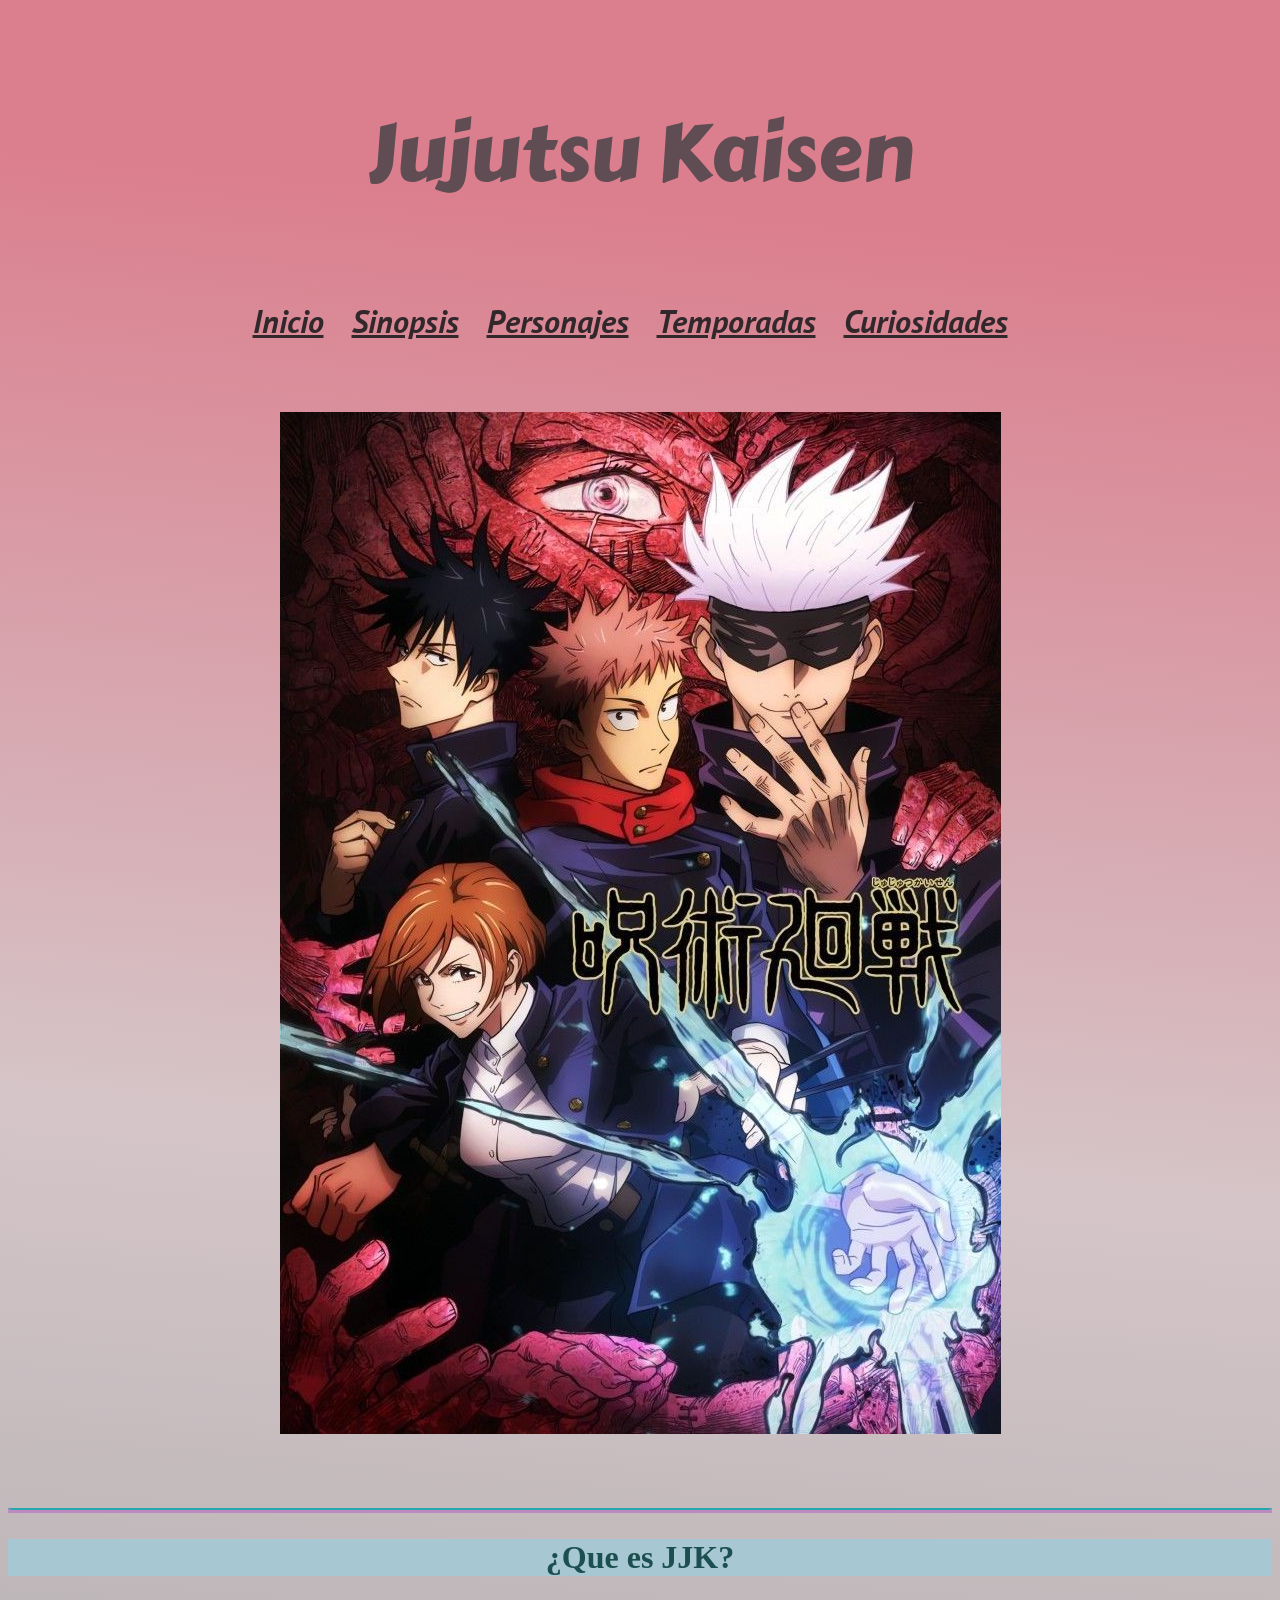
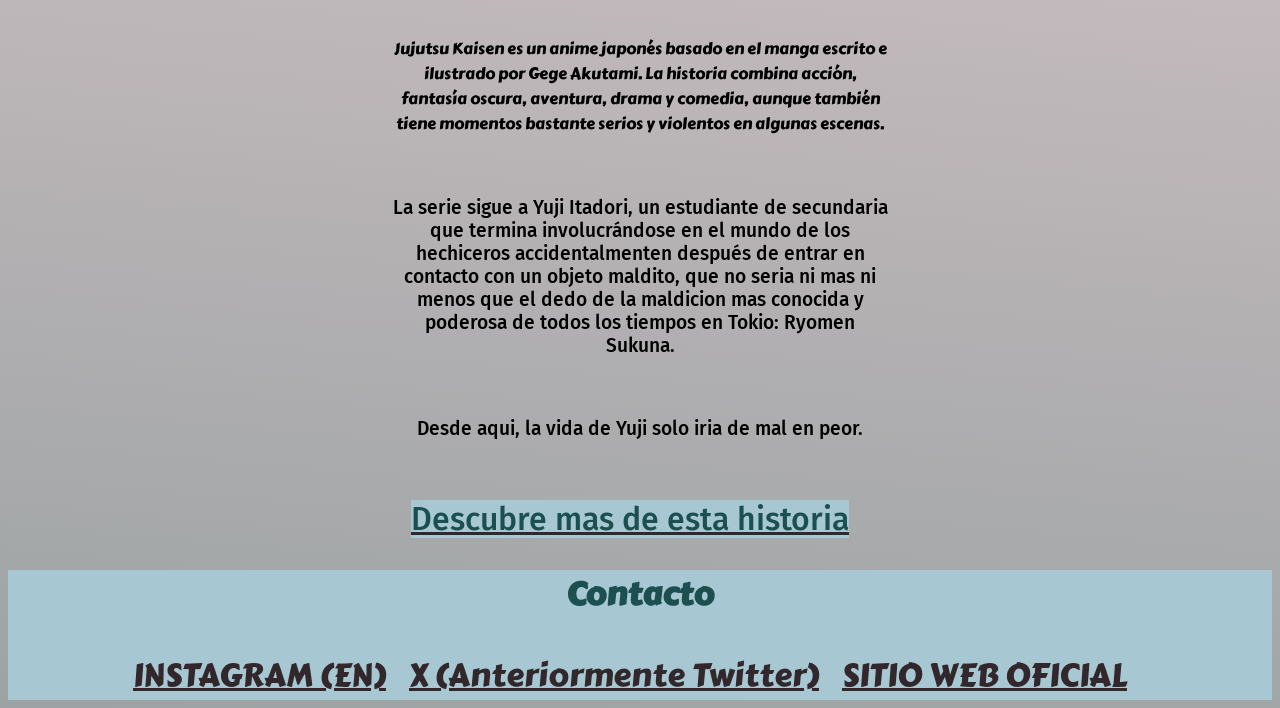
<file: index.html>
<!DOCTYPE html>
<html lang="en">
<head>
    <meta charset="UTF-8">
    <meta name="viewport" content="width=device-width, initial-scale=1.0">
    <title>Home</title>
    <link rel="stylesheet" href="./css/index.css">
    
    <link rel="preconnect" href="https://fonts.googleapis.com">
    <link rel="preconnect" href="https://fonts.gstatic.com" crossorigin>
    <link href="https://fonts.googleapis.com/css2?family=Sniglet:wght@400;800&display=swap" rel="stylesheet">

    <link rel="preconnect" href="https://fonts.googleapis.com">
    <link rel="preconnect" href="https://fonts.gstatic.com" crossorigin>
    <link href="https://fonts.googleapis.com/css2?family=Carter+One&display=swap" rel="stylesheet">

    <link rel="preconnect" href="https://fonts.googleapis.com">
    <link rel="preconnect" href="https://fonts.gstatic.com" crossorigin>
    <link href="https://fonts.googleapis.com/css2?family=PT+Sans:ital@1&display=swap" rel="stylesheet">

    <link rel="preconnect" href="https://fonts.googleapis.com">
<link rel="preconnect" href="https://fonts.gstatic.com" crossorigin>
<link href="https://fonts.googleapis.com/css2?family=Fira+Sans&display=swap" rel="stylesheet">
</head>
<body>
    
    <header>
        <nav>

            <br>
            <h1 class="carter-one-regular">Jujutsu Kaisen</h1>
            <br>
            <section class="pt-sans-regular-italic">
                <a href="#Inicio">Inicio</a>
            <a href="./pages/sinopsis.html">Sinopsis</a>
            <a href="./pages/personajes.html">Personajes</a>
            <a href="./pages/temporadas.html">Temporadas</a>
            <a href="./pages/curiosidades.html">Curiosidades</a>
            </section>
            

            
        </nav>
    </header>
   <main>
        <section id="foto">
             <img src="./img/jjk.jpg" width= "">
        </section>
       
    <article id="Inicio">
        <hr class="raya">
        <section>
           <h2 id="pregunta">¿Que es JJK?</h2>
              <p class="carter-one-regular">Jujutsu Kaisen es un anime japonés basado en el manga escrito e ilustrado por Gege Akutami. La historia combina acción, fantasía oscura, aventura, drama y comedia, aunque también tiene momentos bastante serios y violentos en algunas escenas.
            </p>
            <p class="fira-sans-regular">La serie sigue a Yuji Itadori, un estudiante de secundaria que termina involucrándose en el mundo de los hechiceros accidentalmenten después de entrar en contacto con un objeto maldito, que no seria ni mas ni menos que el dedo de la maldicion mas conocida y poderosa de todos los tiempos en Tokio: Ryomen Sukuna.

            <p class="fira-sans-regular">Desde aqui, la vida de Yuji solo iria de mal en peor.</p>
            <a href="./pages/sinopsis.html"><p class="fira-sans-regular" id="mas">Descubre mas de esta historia</p></a>
            
        </section>
    </article>
   </main>

   </b>
<footer>
    <article id="contacto">
        <section class="carter-one-regular">
            <h3>Contacto</h3>
           <a href="https://www.instagram.com/jujutsukaisen?utm_source=ig_web_button_share_sheet&stkn=ZDNlZDc0MzIxNw==">INSTAGRAM (EN) </a>
           <a href="https://x.com/Jujutsu_Kaisen_?s=20">X (Anteriormente Twitter)</a>
            <a href="https://jujutsukaisen.jp/">SITIO WEB OFICIAL</a>

        </section>
    </article>
</footer>
</body>
</html>
</file>
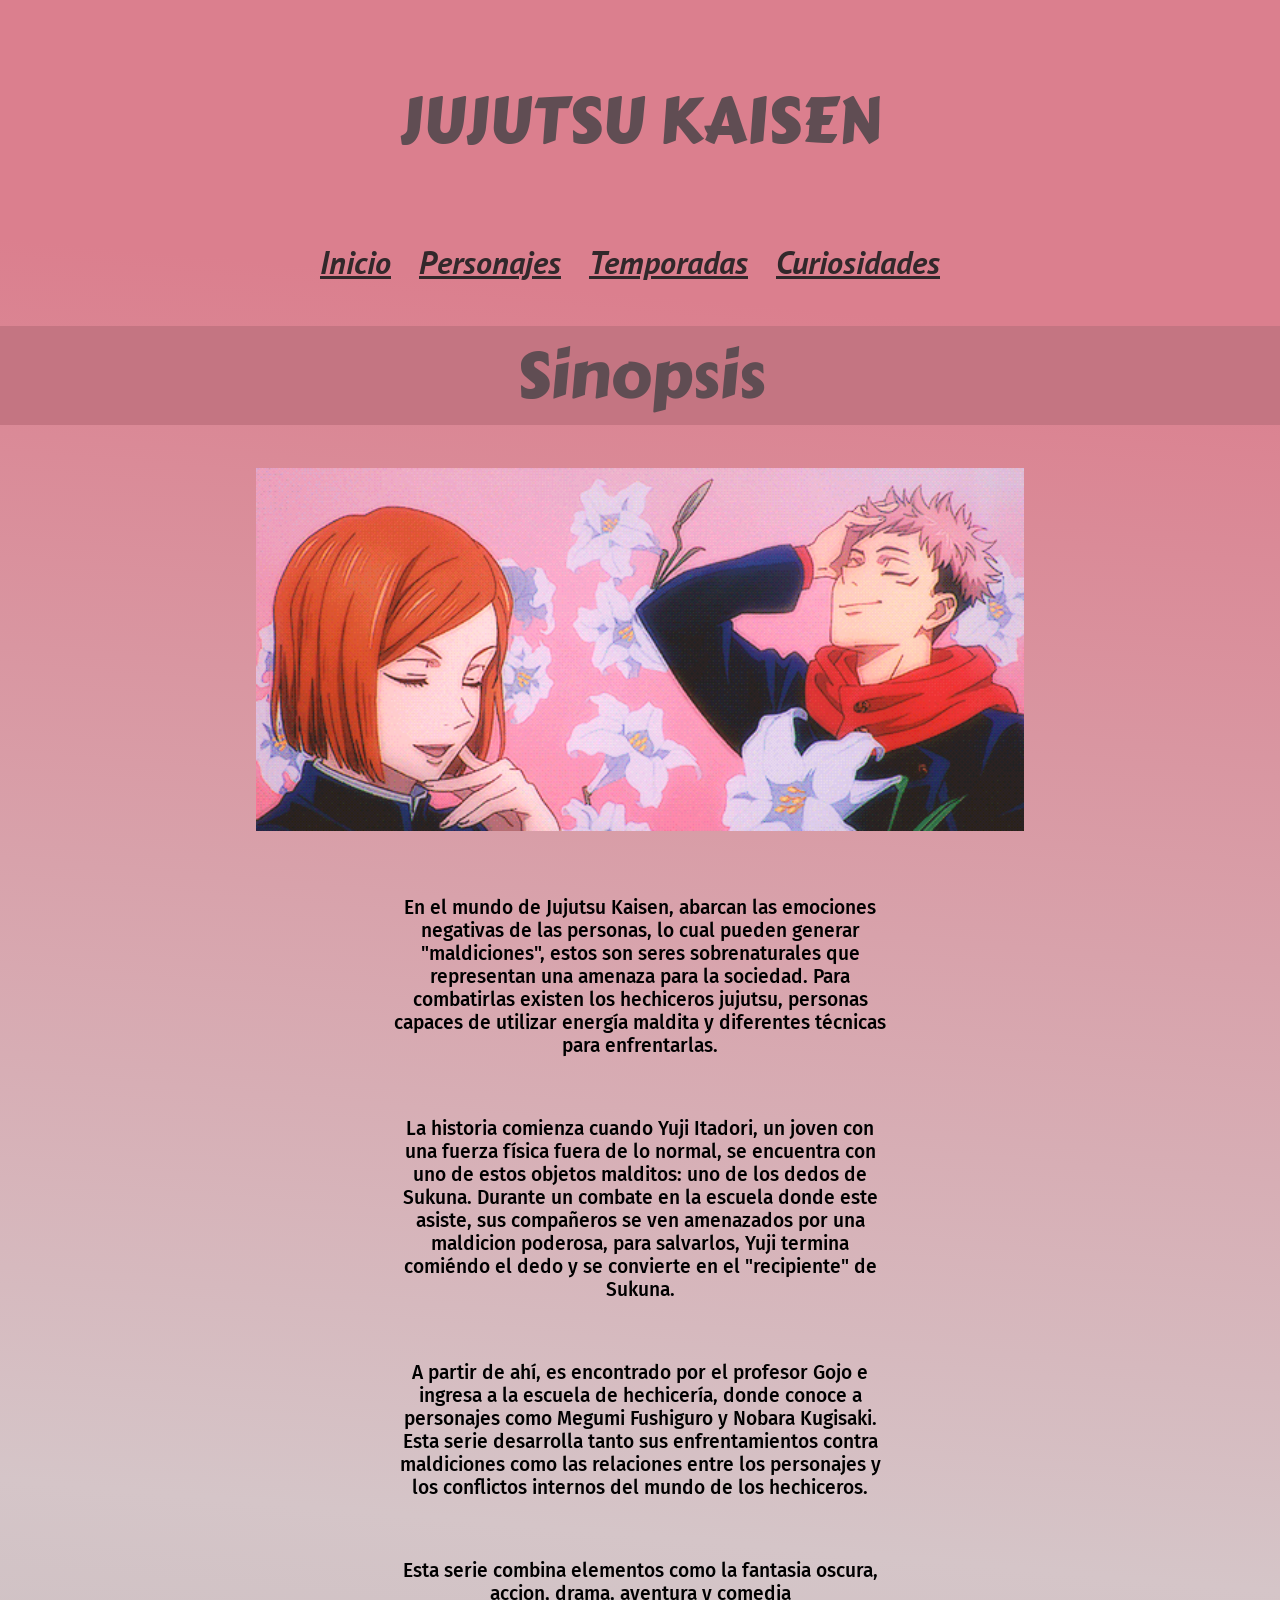
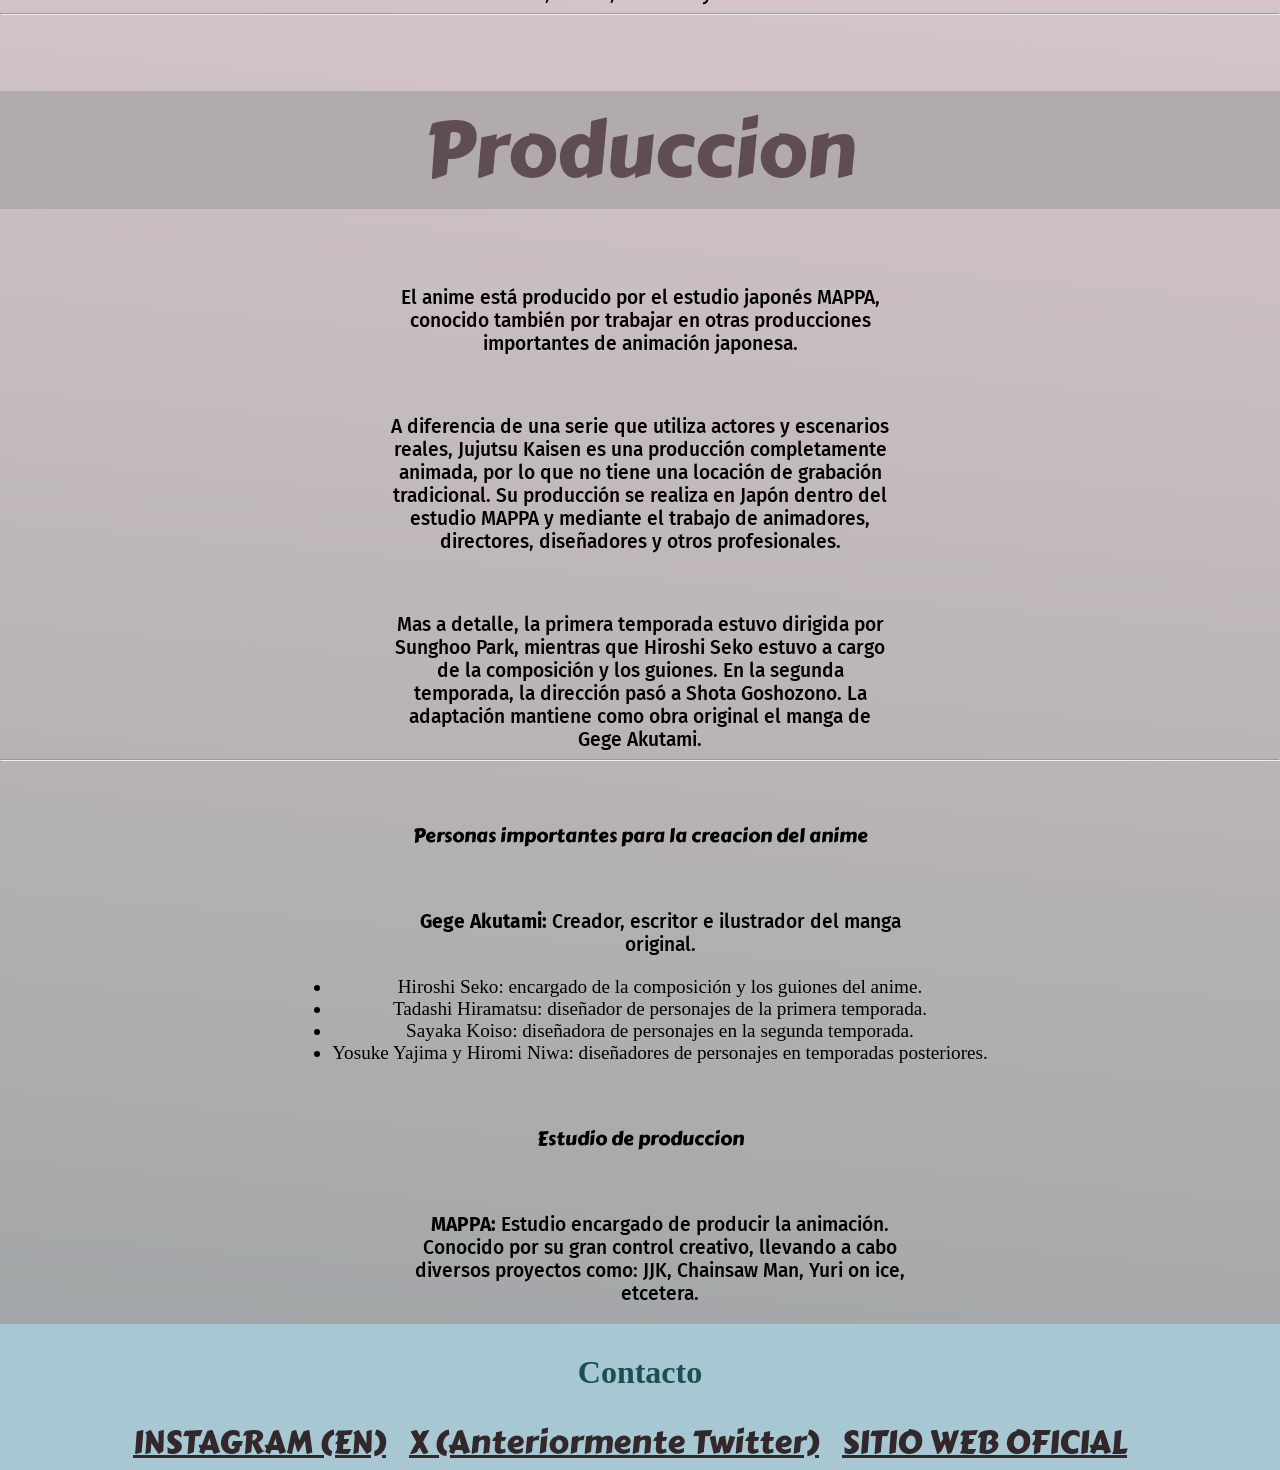
<file: pages/sinopsis.html>
<!DOCTYPE html>
<html lang="en">
<head>
    <meta charset="UTF-8">
    <meta name="viewport" content="width=device-width, initial-scale=1.0">
    <title>Sinopsis JJK</title>
    <link rel="stylesheet" href="../css/sinopsis.css">

     <link rel="preconnect" href="https://fonts.googleapis.com">
    <link rel="preconnect" href="https://fonts.gstatic.com" crossorigin>
    <link href="https://fonts.googleapis.com/css2?family=Sniglet:wght@400;800&display=swap" rel="stylesheet">

    <link rel="preconnect" href="https://fonts.googleapis.com">
    <link rel="preconnect" href="https://fonts.gstatic.com" crossorigin>
    <link href="https://fonts.googleapis.com/css2?family=Carter+One&display=swap" rel="stylesheet">

    <link rel="preconnect" href="https://fonts.googleapis.com">
    <link rel="preconnect" href="https://fonts.gstatic.com" crossorigin>
    <link href="https://fonts.googleapis.com/css2?family=PT+Sans:ital@1&display=swap" rel="stylesheet">

    <link rel="preconnect" href="https://fonts.googleapis.com">
    <link rel="preconnect" href="https://fonts.gstatic.com" crossorigin>
    <link href="https://fonts.googleapis.com/css2?family=Fira+Sans&display=swap" rel="stylesheet">
</head>
<body>
    <header>
        <nav>
            <br>
            <h1 class="carter-one-regular">JUJUTSU KAISEN</h1>
            <br>
            <section class="pt-sans-regular-italic"><a href="../index.html">Inicio</a>
            <a href="../pages/personajes.html">Personajes</a>
            <a href="../pages/temporadas.html">Temporadas</a>
            <a href="../pages/curiosidades.html">Curiosidades</a></section>
            
        </nav>
    </header>
    <main>
    <h1 class="carter-one-regular" id="sinopsis">Sinopsis</h1>
    <article>
        <section class="fira-sans-regular">
            <img src="../img/descarga.gif" width="60%" alt="">
            <P>En el mundo de Jujutsu Kaisen, abarcan las emociones negativas de las personas, lo cual pueden generar "maldiciones", estos son seres sobrenaturales que representan una amenaza para la sociedad. Para combatirlas existen los hechiceros jujutsu, personas capaces de utilizar energía maldita y diferentes técnicas para enfrentarlas.</P>
            
            <p>La historia comienza cuando Yuji Itadori, un joven con una fuerza física fuera de lo normal, se encuentra con uno de estos objetos malditos: uno de los dedos de Sukuna. Durante un combate en la escuela donde este asiste, sus compañeros se ven amenazados por una maldicion poderosa, para salvarlos, Yuji termina comiéndo el dedo y se convierte en el "recipiente" de Sukuna.</p>
           
            <p>A partir de ahí, es encontrado por el profesor Gojo e ingresa a la escuela de hechicería, donde conoce a personajes como Megumi Fushiguro y Nobara Kugisaki. Esta serie desarrolla tanto sus enfrentamientos contra maldiciones como las relaciones entre los personajes y los conflictos internos del mundo de los hechiceros.</p>
            <p>Esta serie combina elementos como la fantasia oscura, accion, drama, aventura y comedia</p>
        </section>
    </article>
<hr class="linea">
    <article>
        <section class="fira-sans-regular">
            <h1 class="carter-one-regular" id="produccion">Produccion</h1>
            <p>El anime está producido por el estudio japonés MAPPA, conocido también por trabajar en otras producciones importantes de animación japonesa.</p>
            <p>A diferencia de una serie que utiliza actores y escenarios reales, Jujutsu Kaisen es una producción completamente animada, por lo que no tiene una locación de grabación tradicional. Su producción se realiza en Japón dentro del estudio MAPPA y mediante el trabajo de animadores, directores, diseñadores y otros profesionales.</p>
            <p>Mas a detalle, la primera temporada estuvo dirigida por Sunghoo Park, mientras que Hiroshi Seko estuvo a cargo de la composición y los guiones. En la segunda temporada, la dirección pasó a Shota Goshozono. La adaptación mantiene como obra original el manga de Gege Akutami.</p>
        </section>
    </article>
<hr>
    <article>
        <section>
            <h3 class="carter-one-regular">Personas importantes para la creacion del anime</h3>
            <ul class="fira-sans-regular">
                     <p>
                        <b>Gege Akutami:</b> Creador, escritor e ilustrador del manga original.
                     </p>
                 </ul>
                 <ul class="ul-fix">
                    <li>Hiroshi Seko: encargado de la composición y los guiones del anime.</li>
                     <li>Tadashi Hiramatsu: diseñador de personajes de la primera temporada.</li>
                    <li>Sayaka Koiso: diseñadora de personajes en la segunda temporada.</li>
                    <li>Yosuke Yajima y Hiromi Niwa: diseñadores de personajes en temporadas posteriores.</li>
                 </ul>
                
               
            <h3 class="carter-one-regular" >Estudio de produccion</h3> 
            <ul class="fira-sans-regular">
                <p><b>MAPPA:</b> Estudio encargado de producir la animación. Conocido por su gran control creativo, llevando a cabo diversos proyectos como: JJK, Chainsaw Man, Yuri on ice, etcetera.</p>
            </ul>   
            </li>
        </section>
    </article>
    </main>

   <footer>
    <article id="contacto">
        <section>
            <h2>Contacto</h2>
            <section class="carter-one-regular">
           <a href="https://www.instagram.com/jujutsukaisen?utm_source=ig_web_button_share_sheet&stkn=ZDNlZDc0MzIxNw==">INSTAGRAM (EN) </a>
           <a href="https://x.com/Jujutsu_Kaisen_?s=20">X (Anteriormente Twitter)</a>
            <a href="https://jujutsukaisen.jp/">SITIO WEB OFICIAL</a>

            </section>
        </section>
    </article>
   </footer>
</body>
</html>
</file>
<file: css/index.css>
body {
background: #DB7F8E ;
background: linear-gradient(185deg, rgba(219, 127, 142, 1) 11%, rgba(213, 197, 200, 1) 50%, rgba(157, 163, 164, 1) 100%);
text-align: center;

}

h1 {
  text-align: center;
  font-size: 500%;
  color:#604D53 ;

}

.carter-one-regular {
  font-family: "Carter One", system-ui;
  font-weight: 400;
  font-style: normal;
  text-align: center;
}
a{

  text-align: center;
  font-size: xx-large;
  display: inline-block; 
  margin-right: 20px;
  color: #32282b ;

}
.pt-sans-regular-italic {
  font-family: "PT Sans", sans-serif;
  font-weight: 700;
  font-style: italic;
  font-size: xx-large;
}

h2 {
 background-color: #a7c8d3;
  color: rgb(28, 79, 79);
  font-size: xx-large;
}
.fira-sans-regular {
  font-family: "Fira Sans", sans-serif;
  font-weight: 500;
  font-style: normal;
  font-size:larger;
}

p{
  
  text-align: center;
  max-width: 500px;
  margin: 0 auto;
  margin-top: 60px;
}
#mas{
  background-color: #a7c8d3;
  color: rgb(28, 79, 79);
  font-size: xx-large;
  text-align: center;
}
.raya {
  border: solid rgb(187, 138, 192);
   border-top: 2px solid #27a7ac
}

#contacto {
  background-color: #a7c8d3;
  border: #a7c8d3;
  
}
    
h3 {
 background-color: #a7c8d3;
  color: rgb(28, 79, 79);
  font-size: xx-large;
  text-align: center;
}

#foto {
  margin-top: 70px;
  margin-bottom: 70px;
}
</file>
<file: css/sinopsis.css>
body {
background: #DB7F8E ;
background: linear-gradient(185deg, rgba(219, 127, 142, 1) 11%, rgba(213, 197, 200, 1) 50%, rgba(157, 163, 164, 1) 100%);
margin: auto;
text-align: center;

}

h1 {
  text-align: center;
  font-size: 400%;
  color:#604D53 ;

}
.carter-one-regular {
  font-family: "Carter One", system-ui;
  font-weight: 400;
  font-style: normal;
  text-align: center;
}

a{

  text-align: center;
  font-size: xx-large;
  display: inline-block; 
  margin-right: 20px;
  color: #32282b ;

}
.pt-sans-regular-italic {
  font-family: "PT Sans", sans-serif;
  font-weight: 700;
  font-style: italic;
  font-size: xx-large;
  text-align: center;
}

h2 {
 background-color: #a7c8d3;
  color: rgb(28, 79, 79);
  font-size: xx-large;
  text-align: center;
}

h3{
  text-align: center;
  margin-top: 60px;

}
.fira-sans-regular {
  font-family: "Fira Sans", sans-serif;
  font-weight: 500;
  font-style: normal;
  font-size:larger;
  text-align: center;
}


p{
  text-align: center;
  max-width: 500px;
  margin: 0 auto;
  margin-top: 60px;
}

 ul{

    text-align: center;
 }   

li {
  font-size: larger;
}

 #linea {
  border: solid rgb(0, 0, 0) 35px;
 }

 #contacto {
  background-color: #a7c8d3;
  border: solid #a7c8d3;
  
}
#sinopsis {
  background-color: #c47582;
}
#produccion {
  background-color: #b1abac;
}

.ul-fix {
    text-align: center;
    margin: 20px auto;
    width: fit-content;
}
</file>
